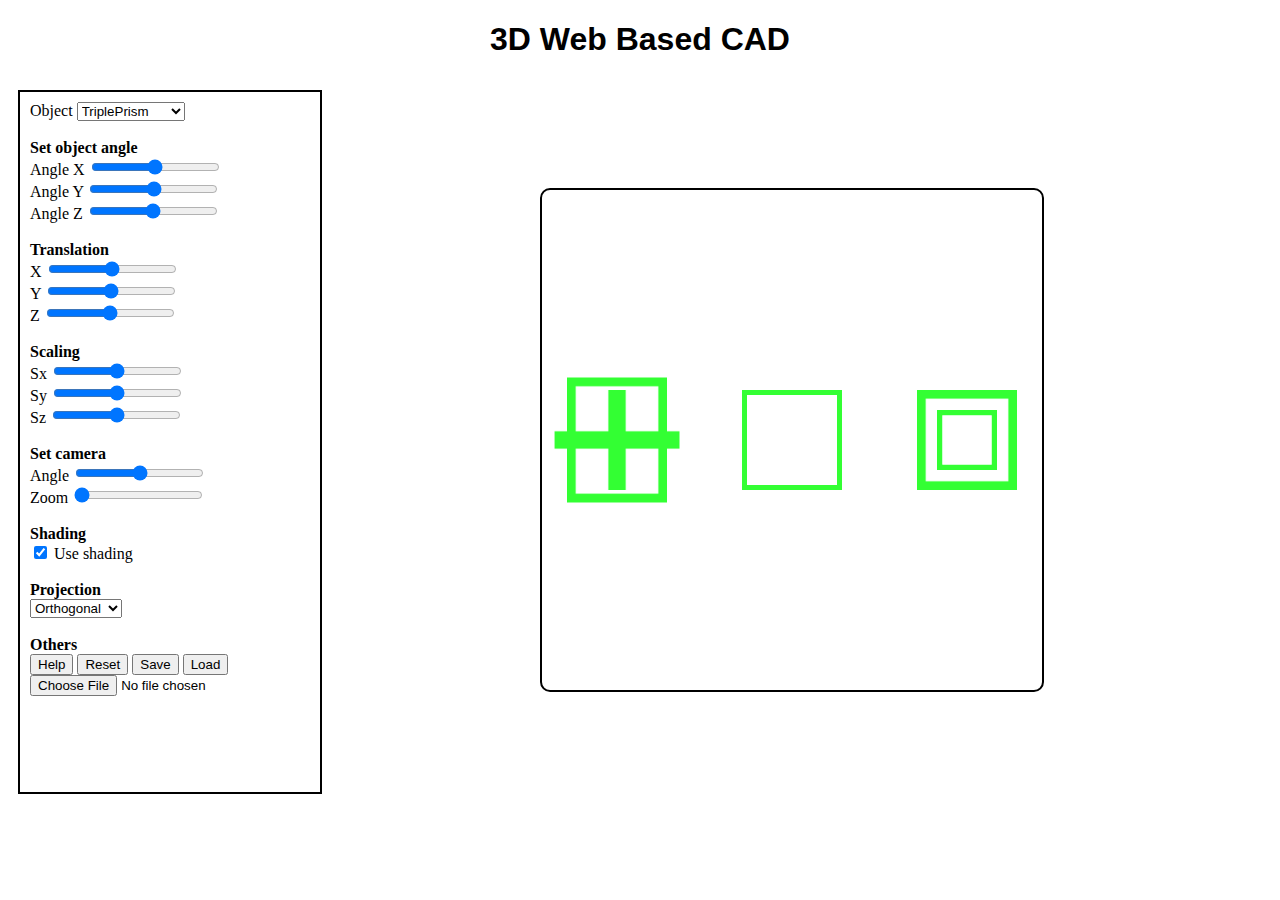
<file: index.html>
<!DOCTYPE html>
<html>
  <head>
    <meta charset="UTF-8">
    <title>Redirecting to another page</title>
    <meta http-equiv="refresh" content="0; url=./src/index.html">
  </head>
  <body>
    <p>If your browser doesn't support automatic redirection, click <a href="./src/index.html">here</a>.</p>
  </body>
</html>
</file>
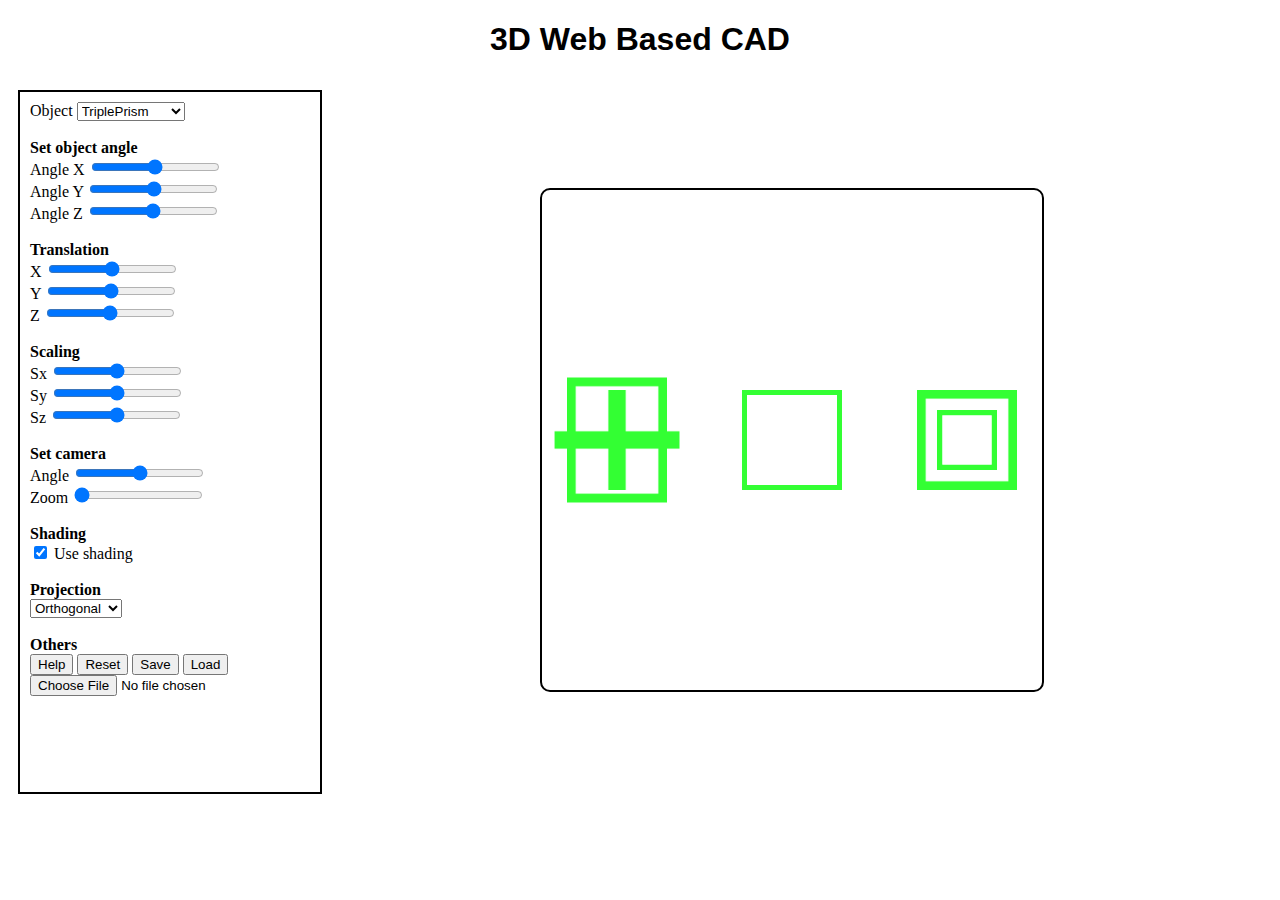
<file: src/index.html>
<!DOCTYPE html>
<html lang="en">

<head>
    <meta charset="UTF-8">
    <meta http-equiv="X-UA-Compatible" content="IE=edge">
    <meta name="viewport" content="width=device-width, initial-scale=1.0">
    <title>3D Web Based CAD</title>
</head>

<link rel="stylesheet" href="./styles/main.css">

<body>
    <div class="title">
        <h1>3D Web Based CAD</h1>
    </div>
    <div class="gui">
        <div class="toolbar left-div">
            <div style="margin-top: 10px;">
                <label>Object</label>
                <select id="objectlist" name="objectlist" onchange="updateObjectChosen()">
                    <option value="0" selected>TriplePrism</option>
                    <option value="1">Boxed Box</option>
                    <option value="2">Triangle Prism</option>
                </select>
            </div>
            </br>
            <b>Set object angle</b>
            <div>
                <label>Angle X</label>
                <input type="range" name="sliderRotationX" id="sliderRotationX" min="-180" max="180" value="0">
                <output id="outputRotationX"></output>
            </div>
            <div>
                <label>Angle Y</label>
                <input type="range" name="sliderRotationY" id="sliderRotationY" min="-180" max="180" value="0">
                <output id="outputRotationY"></output>
            </div>
            <div>
                <label>Angle Z</label>
                <input type="range" name="sliderRotationZ" id="sliderRotationZ" min="-180" max="180" value="0">
                <output id="outputRotationZ"></output>
            </div>
            </br>
            <b>Translation</b>
            <div>
                <label>X</label>
                <input type="range" name="sliderTranslationX" id="sliderTranslationX" min="-100" max="100" value="0">
                <output id="outputTranslationX"></output>
            </div>
            <div>
                <label>Y</label>
                <input type="range" name="sliderTranslationY" id="sliderTranslationY" min="-100" max="100" value="0">
                <output id="outputTranslationY"></output>
            </div>
            <div>
                <label>Z</label>
                <input type="range" name="sliderTranslationZ" id="sliderTranslationZ" min="-100" max="100" value="0">
                <output id="outputTranslationZ"></output>
            </div>
            </br>
            <b>Scaling</b>
            <div>
                <label>Sx</label>
                <input type="range" name="sliderScalingX" id="sliderScalingX" min="0" max="1000" value="500">
                <output id="outputSx"></output>
            </div>
            <div>
                <label>Sy</label>
                <input type="range" name="sliderScalingY" id="sliderScalingY" min="0" max="1000" value="500">
                <output id="outputSy"></output>
            </div>
            <div>
                <label>Sz</label>
                <input type="range" name="sliderScalingZ" id="sliderScalingZ" min="0" max="1000" value="500">
                <output id="outputSz"></output>
            </div>
            <br>
            <b>Set camera</b>
            <div>
                <label>Angle</label>
                <input type="range" name="sliderRotationX" id="sliderRotationCamera" min="-180" max="180" value="0">
                <output id="outputRotationCamera"></output>
            </div>
            <div>
                <label>Zoom</label>
                <input type="range" name="sliderRotationX" id="sliderZoomCamera" min="0" max="100" value="0">
                <output id="outputZoomCamera"></output>
            </div>
            </br>
            <b>Shading</b>
            <div>
                <input type="checkbox" name="isShading" id="isShading" checked>
                <label>Use shading</label>
            </div>
            </br>
            <b>Projection</b>
            <div>
                <select id="projection_selector" name="projection_selector" onchange="updateProjectionChosen()">
                    <option value="0" selected>Orthogonal</option>
                    <option value="1" >Oblique</option>
                    <option value="2" >Perspective</option>
                </select>
            </div>
            </br>
            <b>Others</b>
            <div>
                <button onclick="openModal('modal-1')">Help</button>
                <button id="resetBtn">Reset</button>
                <button id="saveBtn">Save</button>
                <button id="loadBtn">Load</button>
                <input type="file" id="inputFile" accept=".json">
            </div>
        </div>
        <div class="canvas center-div">
            <canvas id="canvas" width="600px" height="600px">
            </canvas>
        </div>
        <div class="right-div">
            <!--
                    mungkin nanti ada di sisi kanan jg, gtw
                    butuh ditambahin class toolbar nanti klo emg jadi
                -->
        </div>
    </div>
    <!-- modal for help -->
    <!-- Reference: https://jasonwatmore.com/post/2023/01/04/vanilla-js-css-modal-popup-dialog-tutorial-with-example -->
    <div>
        <div id="modal-1" class="jw-modal">
            <div class="jw-modal-body">
                <h1>Help</h1>
                <p>
                    1. Website ini dibuat dengan menggunakan WebGL Murni.
                    <br>
                    2. Terdapat 3 buah model objek berongga (hollow objects).
                    <br>
                    3. Koordinat dan warna untuk setiap objek dapat disimpan ke dalam suatu file dengan menekan tombol
                    "Save".
                    <br>
                    4. Model yang telah disimpan dapat dibuka dengan menekan tombol "Choose File" untuk memilih file
                    json terkait kemudian menekan tombol "Load".
                    <br>
                    5. Terdapat berbaga interaksi untuk view model. Berikut merupakan detail dari setiap interaksi yang
                    dapat dilakukan beserta caranya.
                    <br>
                    &emsp; a. Jenis proyeksi untuk menampilkan semua objek dapat diubah dengan memilih jenis
                    "Projection",
                    apakah orthographic, oblique, atau perspective.
                    <br>
                    &emsp; b. Dapat dilakukan rotasi untuk setiap objek dengan cara mengatur derajat rotasi untuk setiap
                    sumbu
                    (Angle X, Angle Y, Angle Z) pada bagian "Set object angle".
                    <br>
                    &emsp; c. Dapat dilakukan translasi untuk setiap objek dengan cara mengatur besar perpindahan di
                    setiap
                    sumbu
                    (X, Y, Z) pada bagian "Translation".
                    <br>
                    &emsp; d. Dapat dilakukan scaling untuk setiap objek dengan cara mengatur besar perubahan ukuran di
                    setiap
                    sumbu
                    (Sx, Sy, Sz) pada bagian "Scaling".
                    <br>
                    &emsp; e. Dapat dilakukan pengubahan jarak (radius) kamera view untuk mendekat atau menjauh dari
                    model
                    dengan mengatur besaran zoom pada "Set Camera".
                    <br>
                    &emsp; f. Dapat dilakukan pengitaran objek-objek oleh kamera view dengan mengatur "Angle" pada "Set
                    Camera".
                    <br>
                    &emsp; g. Dapat dilakukan reset view ke default untuk mengembalikan model pada kondsi awal.
                    <br>
                    6. Shading dapat di-ON atau di-OFF kan pada saat penggambaran model dengan mencentang bagian
                    "useShading".
                </p>
                <button onclick="closeModal()">Close</button>
            </div>
        </div>
    </div>
</body>

<!-- Script -->
<script src="./scripts/init.js"></script>
<script src="./scripts/utils.js"></script>
<script src="./scripts/shape.js"></script>
<script src="./scripts/model.js"></script>
<script src="./scripts/projection.js"></script>
<script src="./scripts/interaction.js"></script>

</html>
</file>
<file: src/styles/main.css>
body {
    min-width: 1920/2;
    min-height: 1080/2;
}

.title>h1 {
    font-weight: bold;
    font-family: 'Roboto', sans-serif;
    text-align: center;
}

.gui {
    display: flex;
    flex-direction: row;
    align-items: center;
    justify-content: space-between;
    width: 100%;
    margin-top: 10px;
}

.left-div {
    align-self: flex-start
}

.center-div {
    align-self: center;
}

.right-div {
    align-self: flex-end;
}

.gui>div {
    margin: 10px;
}

.toolbar {
    margin: 0px;
    width: 20vw;
    min-width: 300px;
    min-height: 700px;
    height: 42.5vw;
    width: 20vw;
    border: 2px solid black;
    background-color: white;
}

.toolbar>* {
    margin-left: 10px;
}

.canvas>canvas {
    border: 2px solid black;
    background-color: white;
    border-radius: 10px;
    min-width: 500px;
    min-height: 500px;
    height: 35vw;
    width: 35vw;
}

/* MODAL STYLES
Reference: https://jasonwatmore.com/post/2023/01/04/vanilla-js-css-modal-popup-dialog-tutorial-with-example
-------------------------------*/
.jw-modal {
    /* modals are hidden by default */
    display: none;

    /* modal container fixed across whole screen */
    position: fixed;
    inset: 0;

    /* z-index must be higher than everything else on the page */
    z-index: 10000;

    /* semi-transparent black background exposed by padding */
    background-color: rgba(0, 0, 0, .75);
    padding: 40px;

    /* enables scrolling for tall modals */
    overflow: auto;
}

.jw-modal.open {
    display: block;
}

.jw-modal-body {
    padding: 20px;
    background: #fff;
}

body.jw-modal-open {
    /* body overflow is hidden to hide main scrollbar when modal window is open */
    overflow: hidden;
}
</file>
